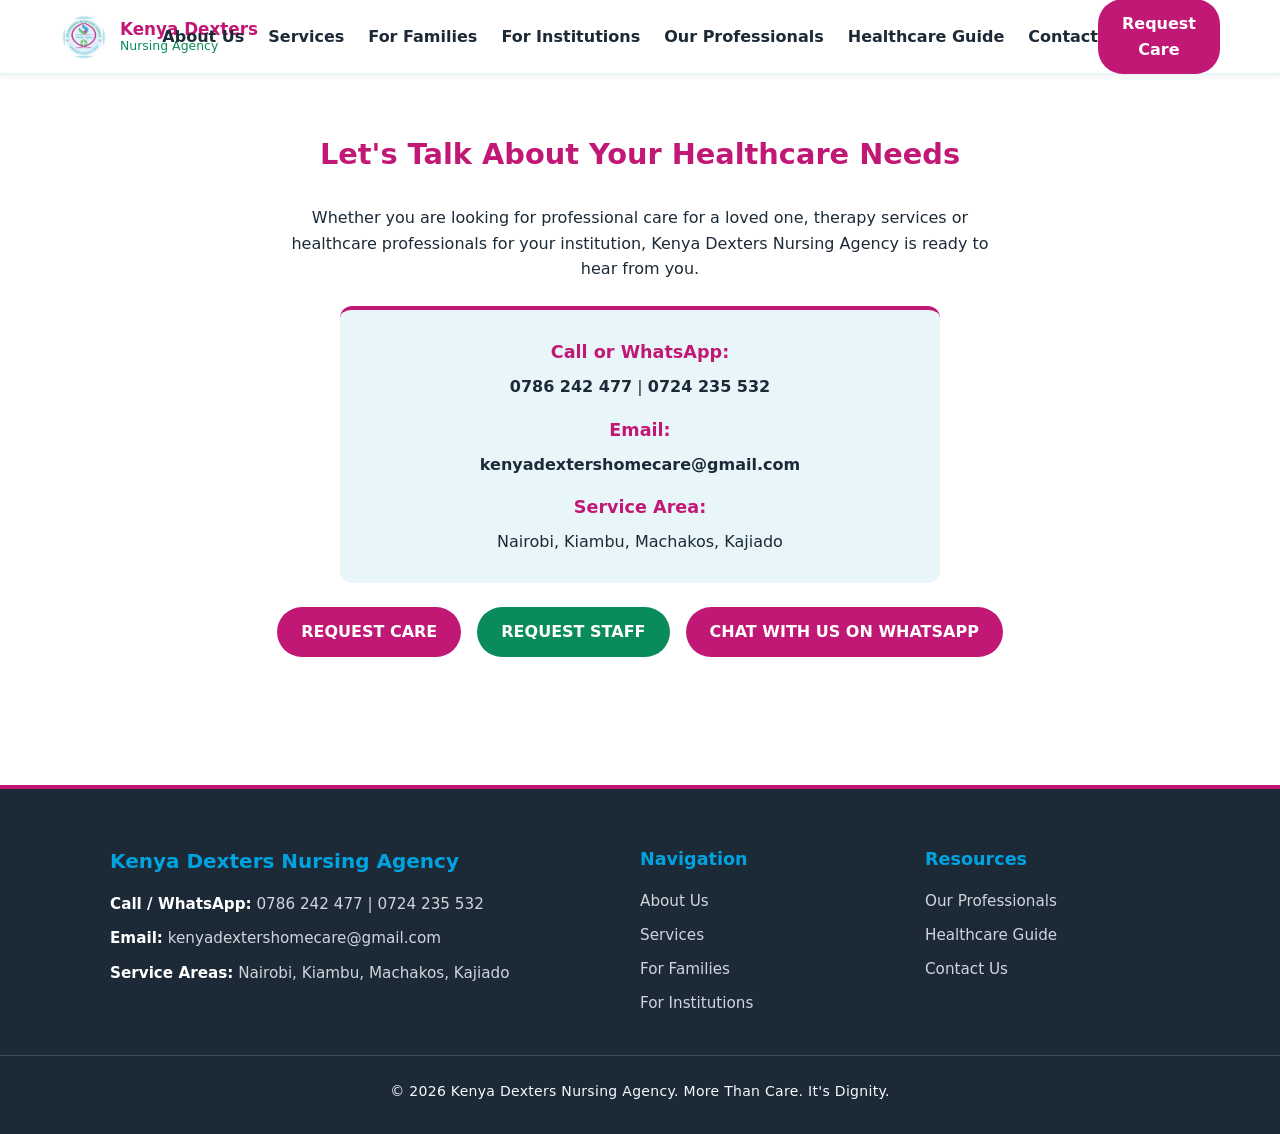
<file: contact.html>
<!DOCTYPE html>
<html lang="en">
<head>
  <meta charset="UTF-8">
  <meta name="viewport" content="width=device-width, initial-scale=1.0">
  <meta name="description" content="Get in touch with Kenya Dexters Nursing Agency for homecare services, therapy, healthcare staffing, or medical consultancy.">
  <title>Contact Us | Kenya Dexters Nursing Agency</title>

  <!-- Favicon -->
  <link rel="icon" type="image/jpeg" href="KENYA DEXTERS NURSING AGENCY.png">

  <link rel="stylesheet" href="styles.css">
</head>
<body>

  <!-- Site Header & Navigation -->
  <header class="site-header">
    <div class="nav-container">
      <a href="index.html" class="logo">
        <img src="KENYA DEXTERS NURSING AGENCY.png" alt="Kenya Dexters Logo" class="logo-img">
        <div class="logo-text">
          <span class="brand-name">Kenya Dexters</span>
          <span class="brand-sub">Nursing Agency</span>
        </div>
      </a>
      <nav class="nav-links">
        <a href="about.html">About Us</a>
        <a href="services.html">Services</a>
        <a href="families.html">For Families</a>
        <a href="institutions.html">For Institutions</a>
        <a href="professionals.html">Our Professionals</a>
        <a href="guide.html">Healthcare Guide</a>
        <a href="contact.html">Contact</a>
      </nav>
      <div class="nav-actions">
        <a href="families.html" class="btn btn-primary">Request Care</a>
      </div>
    </div>
  </header>

  <main class="container section text-center">
    <h1 class="section-title">Let's Talk About Your Healthcare Needs</h1>
    <p style="max-width: 700px; margin: 0 auto;">Whether you are looking for professional care for a loved one, therapy services or healthcare professionals 
      for your institution, Kenya Dexters Nursing Agency is ready to hear from you.</p>

    <!-- Contact Info Card -->
    <div class="card my-4" style="max-width: 600px; margin-left: auto; margin-right: auto; border-top-color: var(--primary-pink);">
      <p style="color: var(--primary-pink); font-size: 1.1rem;"><strong>Call or WhatsApp:</strong></p>
      <p class="mt-2">
        <a href="tel:0786242477" style="color: var(--text-dark); font-weight: bold; text-decoration: none;">0786 242 477</a> | 
        <a href="tel:0724235532" style="color: var(--text-dark); font-weight: bold; text-decoration: none;">0724 235 532</a>
      </p>
      
      <p class="mt-3" style="color: var(--primary-pink); font-size: 1.1rem;"><strong>Email:</strong></p>
      <p class="mt-2">
        <a href="mailto:kenyadextershomecare@gmail.com" style="color: var(--text-dark); text-decoration: none; font-weight: 600;">kenyadextershomecare@gmail.com</a>
      </p>
      
      <p class="mt-3" style="color: var(--primary-pink); font-size: 1.1rem;"><strong>Service Area:</strong></p>
      <p class="mt-2">Nairobi, Kiambu, Machakos, Kajiado</p>
    </div>

    <!-- Call-to-Action Buttons -->
    <div style="display: flex; gap: 1rem; justify-content: center; flex-wrap: wrap;" class="my-4">
      <a href="families.html" class="btn btn-primary">REQUEST CARE</a>
      <a href="institutions.html" class="btn btn-secondary">REQUEST STAFF</a>
      <a href="https://wa.me/254786242477" class="btn btn-primary" target="_blank">CHAT WITH US ON WHATSAPP</a>
    </div>
  </main>

<footer class="site-footer">
  <div class="container footer-content">
    
    <!-- Column 1: Contact Details -->
    <div class="footer-info">
      <h3>Kenya Dexters Nursing Agency</h3>
      <p><strong>Call / WhatsApp:</strong> 0786 242 477 | 0724 235 532</p>
      <p><strong>Email:</strong> kenyadextershomecare@gmail.com</p>
      <p><strong>Service Areas:</strong> Nairobi, Kiambu, Machakos, Kajiado</p>
    </div>

    <!-- Column 2: Quick Links (Group A) -->
    <div class="footer-column">
      <h4>Navigation</h4>
      <div class="footer-links">
        <a href="about.html">About Us</a>
        <a href="services.html">Services</a>
        <a href="families.html">For Families</a>
        <a href="institutions.html">For Institutions</a>
      </div>
    </div>

    <!-- Column 3: Quick Links (Group B) -->
    <div class="footer-column">
      <h4>Resources</h4>
      <div class="footer-links">
        <a href="professionals.html">Our Professionals</a>
        <a href="guide.html">Healthcare Guide</a>
        <a href="contact.html">Contact Us</a>
      </div>
    </div>

  </div>

  <!-- Bottom Copyright Bar -->
  <div class="footer-bottom text-center">
    <div class="container">
      <p>&copy; 2026 Kenya Dexters Nursing Agency. More Than Care. It's Dignity.</p>
    </div>
  </div>
</footer>

  <!-- Mobile Sticky Contact Bar -->
  <div class="mobile-sticky-bar">
    <a href="tel:0786242477" class="btn btn-secondary">Call</a>
    <a href="https://wa.me/254786242477" class="btn btn-primary" target="_blank">WhatsApp</a>
    <a href="families.html" class="btn btn-primary">Request Care</a>
  </div>

  <script src="main.js"></script>
</body>
</html>
</file>
<file: styles.css>
/* ==========================================================================
   1. Color Palette Variables & Design Tokens (Extracted from Brand Logo)
   ========================================================================== */
:root {
  --primary-pink: #C21875;
  --primary-hover: #9e125e;
  --secondary-green: #0A8B5B;
  --secondary-hover: #076b46;
  --accent-blue: #00A3E0;
  --bg-light-blue: #E8F6FA;
  --bg-white: #FFFFFF;
  --text-dark: #1C2A38;
  --text-muted: #f6f9fc;
  --font-base: 'Segoe UI', system-ui, -apple-system, sans-serif;
  --header-height: 75px;
  --max-width: 1100px;
  --shadow-sm: 0 2px 4px rgba(0, 0, 0, 0.05);
  --shadow-md: 0 4px 15px rgba(0, 0, 0, 0.08);
  --transition-fast: 0.2s ease;
}

/* ==========================================================================
   2. Base & Reset Rules
   ========================================================================== */
*,
*::before,
*::after {
  box-sizing: border-box;
  margin: 0;
  padding: 0;
}

html {
  scroll-behavior: smooth;
  font-size: 16px;
}

body {
  font-family: var(--font-base);
  color: var(--text-dark);
  background-color: var(--bg-white);
  line-height: 1.6;
  padding-top: var(--header-height); /* Offsets content beneath fixed header */
  overflow-x: hidden; /* Prevents horizontal scroll on small devices */
  overflow-wrap: break-word;
  word-wrap: break-word;
}

img {
  max-width: 100%;
  height: auto;
  display: block;
}

/* Container Structure */
.container {
  max-width: var(--max-width);
  margin: 0 auto;
  padding: 0 1.25rem;
  width: 100%;
}

/* ==========================================================================
   3. Header & Navigation (Fixed & Mobile Safe)
   ========================================================================== */
.site-header {
  background: var(--bg-white);
  border-bottom: 2px solid var(--bg-light-blue);
  position: fixed;
  top: 0;
  left: 0;
  width: 100%;
  height: var(--header-height);
  z-index: 1000;
  box-shadow: var(--shadow-sm);
}

.nav-container {
  display: flex;
  justify-content: space-between;
  align-items: center;
  padding: 0 1.25rem;
  max-width: 1200px;
  margin: 0 auto;
  height: 100%;
  width: 100%;
}

/* Logo & Brand Wrapper */
.logo {
  display: flex;
  align-items: center;
  gap: 0.75rem;
  text-decoration: none;
  color: var(--text-dark);
  min-width: 0; /* Prevents flex overflow */
  flex-shrink: 1;
}

.logo-img {
  height: 48px;
  width: auto;
  object-fit: contain;
  flex-shrink: 0;
  transition: transform var(--transition-fast);
}

.logo-img:hover {
  transform: scale(1.03);
}

.brand-text-wrapper {
  display: flex;
  flex-direction: column;
  min-width: 0;
  overflow: hidden;
}

.brand-name {
  font-weight: 700;
  font-size: clamp(0.95rem, 3.5vw, 1.05rem);
  display: block;
  color: var(--primary-pink);
  line-height: 1.2;
  white-space: nowrap;
  overflow: hidden;
  text-overflow: ellipsis;
}

.brand-sub {
  font-size: 0.78rem;
  color: var(--secondary-green);
  display: block;
  line-height: 1.2;
  white-space: nowrap;
  overflow: hidden;
  text-overflow: ellipsis;
}

/* Navigation Links */
.nav-links {
  display: flex;
  align-items: center;
  gap: 1.5rem;
  list-style: none;
}

.nav-links a {
  text-decoration: none;
  color: var(--text-dark);
  font-weight: 600;
  white-space: nowrap;
  transition: color var(--transition-fast);
  display: inline-block;
}

.nav-links a:hover,
.nav-links a.active {
  color: var(--primary-pink);
}

/* Mobile Hamburger Toggle Button */
.menu-toggle {
  display: none;
  flex-direction: column;
  justify-content: space-between;
  width: 28px;
  height: 20px;
  background: transparent;
  border: none;
  cursor: pointer;
  padding: 0;
  z-index: 1001;
  flex-shrink: 0;
}

.menu-toggle .hamburger-bar {
  width: 100%;
  height: 3px;
  background-color: var(--primary-pink);
  border-radius: 3px;
  transition: all 0.3s ease-in-out;
}

/* Hamburger active transformation ('X') */
.menu-toggle.active .hamburger-bar:nth-child(1) {
  transform: translateY(8.5px) rotate(45deg);
}

.menu-toggle.active .hamburger-bar:nth-child(2) {
  opacity: 0;
}

.menu-toggle.active .hamburger-bar:nth-child(3) {
  transform: translateY(-8.5px) rotate(-45deg);
}

/* ==========================================================================
   4. Buttons & Interactive Elements
   ========================================================================== */
.btn {
  display: inline-flex;
  align-items: center;
  justify-content: center;
  min-height: 44px; /* Minimum WCAG tap target height */
  padding: 0.75rem 1.5rem;
  border-radius: 25px;
  text-decoration: none;
  font-weight: 700;
  border: none;
  cursor: pointer;
  text-align: center;
  transition: background-color var(--transition-fast), transform 0.1s ease;
}

.btn:active {
  transform: scale(0.98);
}

.btn-primary {
  background-color: var(--primary-pink);
  color: var(--bg-white);
}

.btn-primary:hover {
  background-color: var(--primary-hover);
}

.btn-secondary {
  background-color: var(--secondary-green);
  color: var(--bg-white);
}

.btn-secondary:hover {
  background-color: var(--secondary-hover);
}

.full-width {
  width: 100%;
}

/* ==========================================================================
   5. Main Content Sections & Hero
   ========================================================================== */
.hero {
  background: linear-gradient(135deg, var(--bg-light-blue) 0%, #ffffff 100%);
  padding: 3.5rem 1.25rem;
  text-align: center;
}

.hero-container {
  max-width: 800px;
  margin: 0 auto;
}

.hero h1 {
  color: var(--primary-pink);
  font-size: clamp(1.75rem, 4vw, 2.2rem);
  margin-bottom: 0.5rem;
  line-height: 1.25;
}

.hero .tagline {
  color: var(--secondary-green);
  font-size: clamp(1.05rem, 2.5vw, 1.25rem);
  font-weight: 600;
  margin-bottom: 1rem;
}

.hero-description {
  color: var(--text-muted);
  margin-bottom: 2rem;
  font-size: 1rem;
}

.hero-buttons {
  display: flex;
  gap: 1rem;
  justify-content: center;
  flex-wrap: wrap;
}

/* Content Sections */
.section {
  padding: 3.5rem 0;
}

.section-title {
  text-align: center;
  color: var(--primary-pink);
  margin-bottom: 1.75rem;
  font-size: clamp(1.5rem, 3vw, 1.8rem);
}

/* Grids */
.services-grid {
  display: grid;
  grid-template-columns: repeat(auto-fit, minmax(260px, 1fr));
  gap: 1.5rem;
}

.grid-2-col {
  display: grid;
  grid-template-columns: repeat(auto-fit, minmax(280px, 1fr));
  gap: 1.5rem;
}

/* Cards & Lists */
.card {
  background: var(--bg-light-blue);
  padding: 1.75rem;
  border-radius: 12px;
  border-top: 4px solid var(--secondary-green);
  transition: transform var(--transition-fast), box-shadow var(--transition-fast);
}

.card:hover {
  transform: translateY(-3px);
  box-shadow: var(--shadow-md);
}

.card h3, 
.card h4 {
  color: var(--text-dark);
  margin-bottom: 0.75rem;
}

.card-link {
  display: inline-block;
  margin-top: 1rem;
  color: var(--primary-pink);
  font-weight: 700;
  text-decoration: none;
}

.card-link:hover {
  text-decoration: underline;
}

.service-detail-card {
  background: var(--bg-light-blue);
  padding: 1.75rem;
  border-radius: 12px;
  border-left: 6px solid var(--primary-pink);
  margin-bottom: 2rem;
}

.service-detail-card h2 {
  color: var(--primary-pink);
  margin-bottom: 0.25rem;
}

.service-detail-card .sub-heading {
  color: var(--secondary-green);
  font-weight: 600;
  margin-bottom: 1rem;
}

.service-detail-card ul {
  margin: 1rem 0 1.5rem 1.25rem;
}

.service-detail-card li {
  margin-bottom: 0.5rem;
}

.workflow-list, 
.values-list {
  list-style: none;
  padding: 0;
  margin: 1.5rem 0;
}

.workflow-list li, 
.values-list li {
  background: var(--bg-light-blue);
  padding: 1rem;
  border-radius: 8px;
  margin-bottom: 0.75rem;
  border-left: 4px solid var(--secondary-green);
}

/* ==========================================================================
   6. Form Styles
   ========================================================================== */
.care-form {
  background: var(--bg-white);
  padding: 2rem;
  border-radius: 12px;
  box-shadow: var(--shadow-md);
  border: 1px solid var(--bg-light-blue);
  max-width: 600px;
  margin: 0 auto;
  width: 100%;
}

.form-group {
  margin-bottom: 1.25rem;
}

.form-group label {
  display: block;
  margin-bottom: 0.4rem;
  font-weight: 600;
}

.form-group input,
.form-group select,
.form-group textarea {
  width: 100%;
  padding: 0.75rem;
  border: 1px solid #ccc;
  border-radius: 6px;
  font-family: inherit;
  font-size: 16px; /* Prevents iOS Safari from auto-zooming on focus */
  -webkit-appearance: none;
  appearance: none;
  background-color: var(--bg-white);
  transition: border-color var(--transition-fast);
}

/* Custom styled arrow for select elements */
.form-group select {
  background-image: url("data:image/svg+xml;charset=UTF-8,%3csvg xmlns='http://www.w3.org/2000/svg' viewBox='0 0 24 24' fill='none' stroke='%20%235A6E7F' stroke-width='2' stroke-linecap='round' stroke-linejoin='round'%3e%3cpolyline points='6 9 12 15 18 9'%3e%3c/polyline%3e%3c/svg%3e");
  background-repeat: no-repeat;
  background-position: right 0.75rem center;
  background-size: 1rem;
  padding-right: 2.5rem;
}

.form-group input:focus,
.form-group select:focus,
.form-group textarea:focus {
  outline: none;
  border-color: var(--primary-pink);
}

/* Utility Helpers */
.text-center { text-align: center; }
.mt-2 { margin-top: 0.5rem; }
.mt-3 { margin-top: 1rem; }
.my-4 { margin-top: 1.5rem; margin-bottom: 1.5rem; }
.disclaimer { font-size: 0.85rem; color: var(--text-muted); margin-top: 1.5rem; }

/* ==========================================================================
   7. Footer Section
   ========================================================================== */
.site-footer {
  background-color: var(--text-dark);
  color: var(--bg-white);
  padding: 3.5rem 0 2rem 0;
  margin-top: 3rem;
  border-top: 4px solid var(--primary-pink);
}

.footer-content {
  display: grid;
  grid-template-columns: 2fr 1fr 1fr;
  gap: 2.5rem;
  align-items: start;
  margin-bottom: 2.5rem;
}

.footer-info h3 {
  color: var(--accent-blue);
  font-size: 1.25rem;
  margin-bottom: 1rem;
  font-weight: 700;
}

.footer-info p {
  color: #d1d5db;
  font-size: 0.95rem;
  margin-bottom: 0.75rem;
  line-height: 1.5;
}

.footer-info strong {
  color: var(--bg-white);
}

.footer-column h4 {
  color: var(--accent-blue);
  font-size: 1.1rem;
  margin-bottom: 1rem;
  font-weight: 600;
}

.footer-links {
  display: flex;
  flex-direction: column;
  gap: 0.6rem;
}

.footer-links a {
  color: #d1d5db;
  text-decoration: none;
  font-size: 0.95rem;
  transition: color var(--transition-fast), transform var(--transition-fast);
  display: inline-block;
}

.footer-links a:hover {
  color: var(--accent-blue);
  transform: translateX(3px);
}

.footer-bottom {
  border-top: 1px solid rgba(255, 255, 255, 0.15);
  padding-top: 1.5rem;
  font-size: 0.875rem;
  color: var(--text-muted);
}

.footer-bottom p {
  letter-spacing: 0.3px;
}

/* ==========================================================================
   8. Mobile Sticky Bottom Bar
   ========================================================================== */
.mobile-sticky-bar {
  display: none;
  position: fixed;
  bottom: 0;
  left: 0;
  right: 0;
  background: var(--bg-white);
  padding: 0.75rem 1rem;
  box-shadow: 0 -2px 10px rgba(0, 0, 0, 0.1);
  justify-content: space-around;
  gap: 0.5rem;
  z-index: 999;
}

/* ==========================================================================
   9. Responsive Breakpoints & Mobile Optimization
   ========================================================================== */
@media (max-width: 900px) {
  .footer-content {
    grid-template-columns: 1fr 1fr;
    gap: 2rem;
  }
  
  .footer-info {
    grid-column: span 2;
  }
}

@media (max-width: 768px) {
  /* Reserves clearance above the fixed bottom bar */
  body {
    padding-bottom: 80px; 
  }

  .logo-img {
    height: 38px;
  }

  .brand-sub {
    display: none; /* Hide subtitle on mobile screen sizes to conserve space */
  }

  .menu-toggle {
    display: flex;
  }

  /* Slide-Down Mobile Drawer Navigation */
  .nav-links {
    display: flex;
    flex-direction: column;
    position: absolute;
    top: var(--header-height);
    left: 0;
    right: 0;
    background-color: var(--bg-white);
    border-bottom: 3px solid var(--primary-pink);
    padding: 1rem 1.5rem;
    gap: 0.5rem;
    box-shadow: var(--shadow-md);
    
    opacity: 0;
    visibility: hidden;
    transform: translateY(-10px);
    transition: opacity 0.3s ease, transform 0.3s ease, visibility 0.3s ease;
  }

  .nav-links.active {
    opacity: 1;
    visibility: visible;
    transform: translateY(0);
  }

  .nav-links a {
    font-size: 1rem;
    border-bottom: 1px solid var(--bg-light-blue);
    width: 100%;
    min-height: 44px;
    display: flex;
    align-items: center;
  }

  .nav-actions {
    display: none;
  }

  .mobile-sticky-bar {
    display: flex;
  }

  .hero-buttons {
    flex-direction: column;
    width: 100%;
  }

  .hero-buttons .btn {
    width: 100%;
  }

  .care-form {
    padding: 1.25rem 1rem;
  }
}

@media (max-width: 480px) {
  .site-footer {
    padding: 2rem 0 1.5rem 0;
  }

  .footer-content {
    grid-template-columns: 1fr;
    gap: 1.5rem;
  }

  .footer-info {
    grid-column: span 1;
  }

  .services-grid,
  .grid-2-col {
    grid-template-columns: 1fr;
  }

  .container {
    padding: 0 0.875rem;
  }
}
</file>
